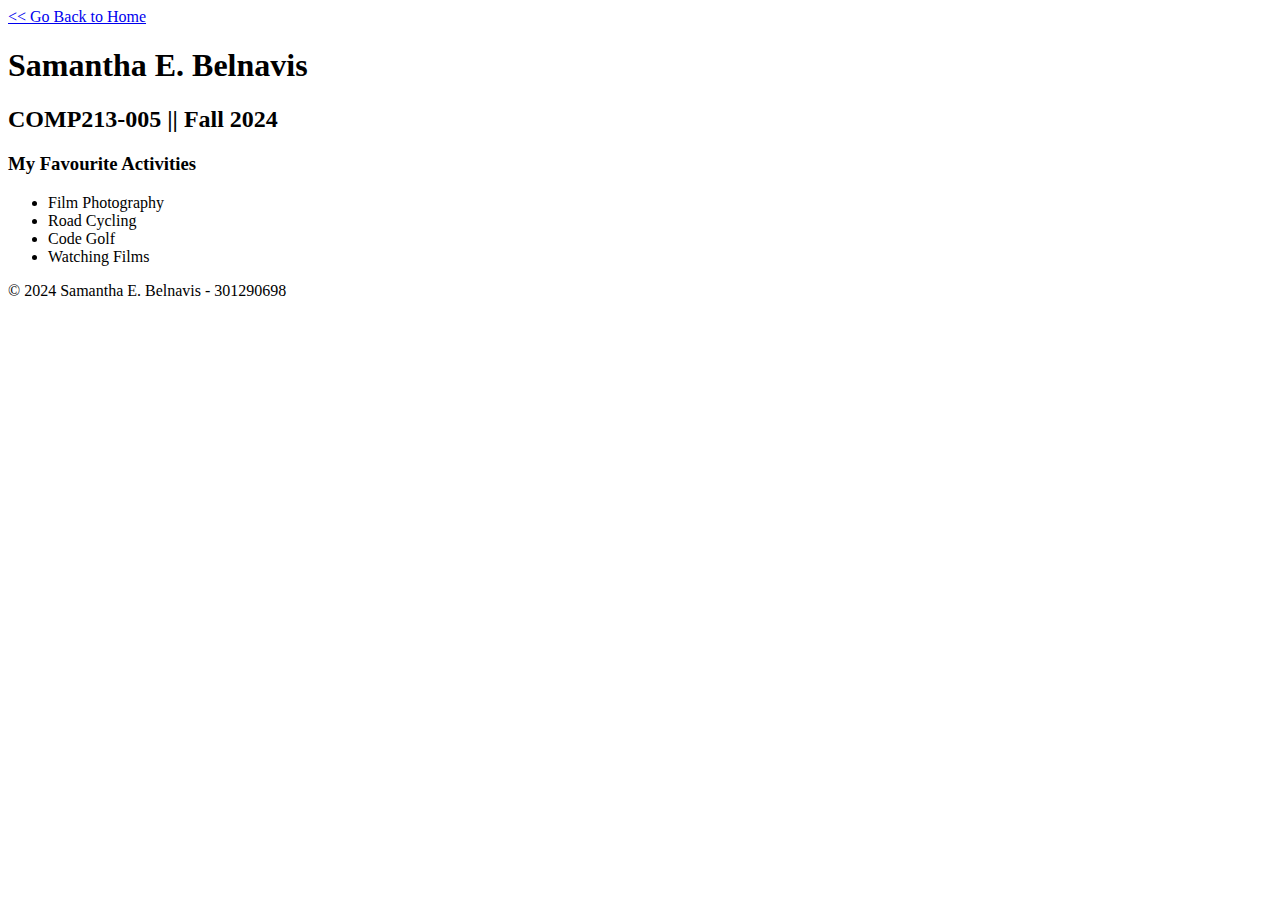
<file: assignment01/index.html>
<!-- Filename: index.html -->
<!-- Author: Samantha E Belnavis -->
<!-- Date: 2024-09-30 -->

<!doctype html>
<html lang="en">
<head>
    <meta charset="UTF-8" />
    <meta name="viewport" content="width=device-width, initial-scale=1.0" />
    <title>Samantha E. Belnavis</title>
</head>
<body>
    <header>
        <a href="../index.html"><< Go Back to Home</a>
        <h1>Samantha E. Belnavis</h1>
    </header>
    <main>
        <h2>COMP213-005 || Fall 2024</h2>
        <section>
            <h3>My Favourite Activities</h3>
            <ul>
                <li>Film Photography</li>
                <li>Road Cycling</li>
                <li>Code Golf</li>
                <li>Watching Films</li>
            </ul>
        </section>
    </main>
    <footer>
        <p>&copy; 2024 Samantha E. Belnavis - 301290698</p>
    </footer>
</body>
</html>
</file>
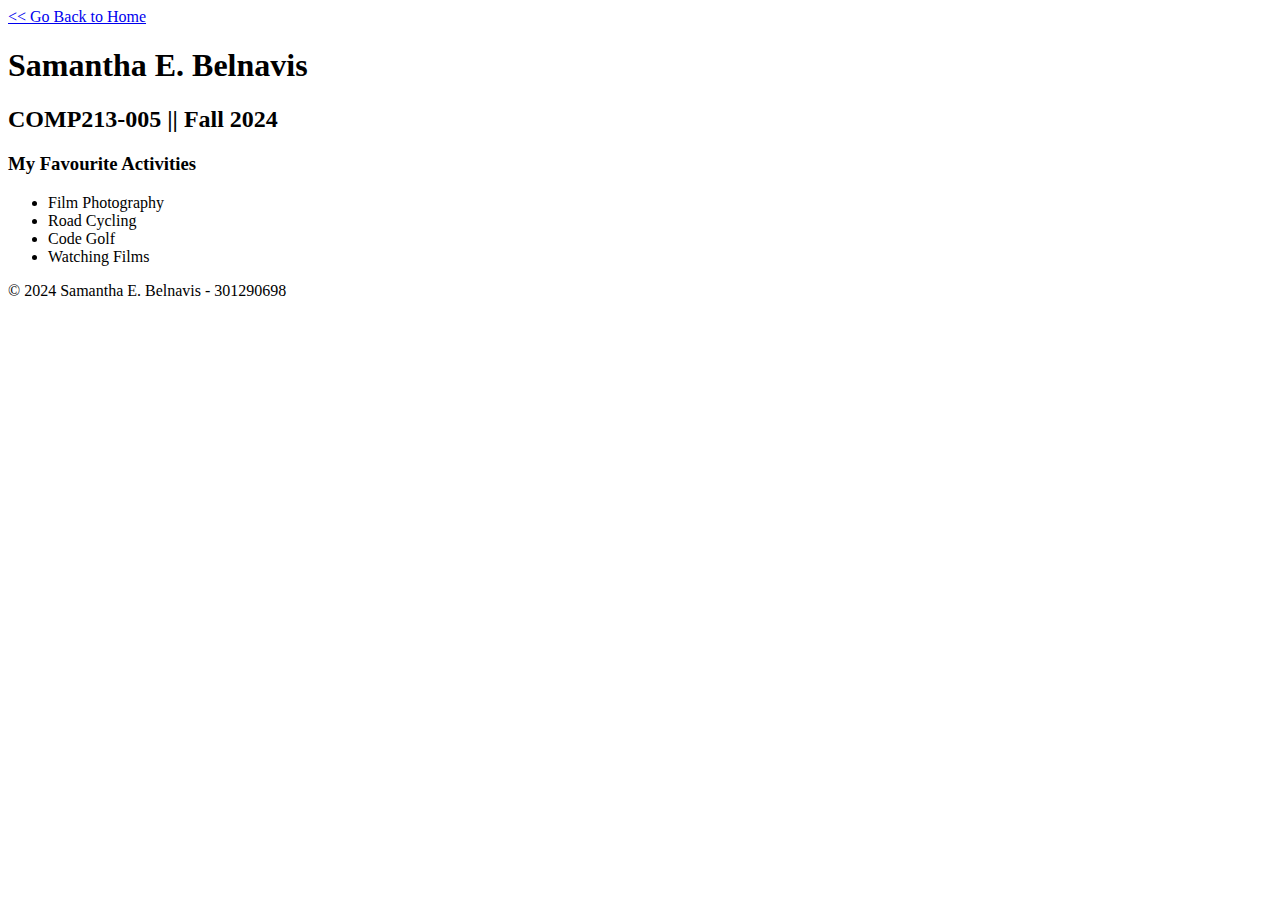
<file: Assignment01/index.html>
<!-- Filename: index.html -->
<!-- Author: Samantha E Belnavis -->
<!-- Date: 2024-09-30 -->

<!doctype html>
<html lang="en">
<head>
    <meta charset="UTF-8" />
    <meta name="viewport" content="width=device-width, initial-scale=1.0" />
    <title>Samantha E. Belnavis</title>
</head>
<body>
    <header>
        <a href="http://studentweb.cencol.ca/cbelnav2/"><< Go Back to Home</a>
        <h1>Samantha E. Belnavis</h1>
    </header>
    <main>
        <h2>COMP213-005 || Fall 2024</h2>
        <section>
            <h3>My Favourite Activities</h3>
            <ul>
                <li>Film Photography</li>
                <li>Road Cycling</li>
                <li>Code Golf</li>
                <li>Watching Films</li>
            </ul>
        </section>
    </main>
    <footer>
        <p>&copy; 2024 Samantha E. Belnavis - 301290698</p>
    </footer>
</body>
</html>
</file>
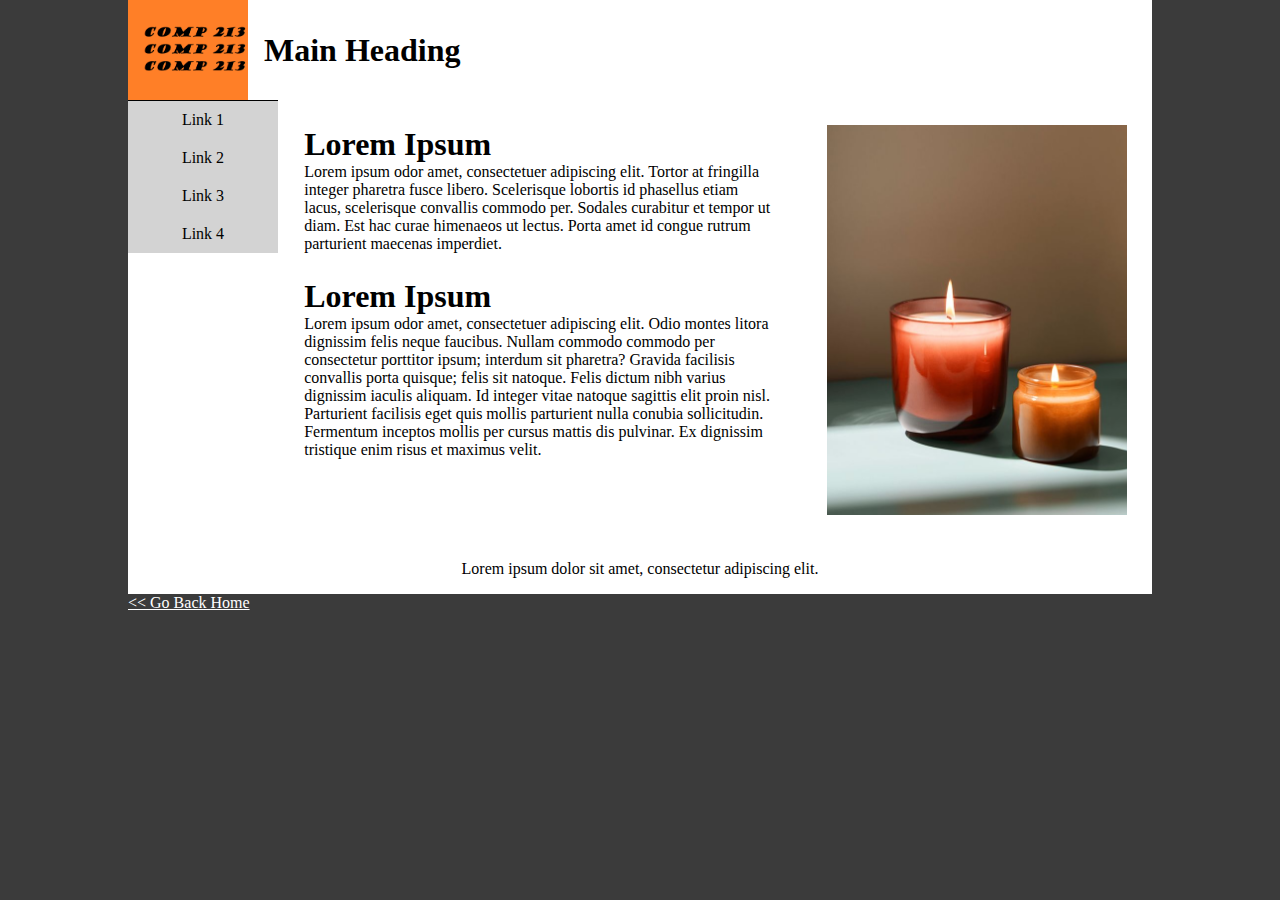
<file: assignment04/index.html>
<!doctype html>
<html>
    <head>
        <meta charset="UTF-8" />
        <meta name="viewport" content="width=device-width, initial-scale=1.0" />
        <title>Assignment 04</title>
        
        <link href="style.css" rel="stylesheet" />
        <link href="https://acidaliaplanitia.nyc3.cdn.digitaloceanspaces.com/cencol/301290698/comp213/assets/css/font-awesome/all.css" rel="stylesheet" crossorigin="anonymous" />
        <link href="https://acidaliaplanitia.nyc3.cdn.digitaloceanspaces.com/cencol/301290698/comp213/assets/img/favicon.ico" rel="icon" type="image/x-icon"/>
    </head>
    <body>
        <a class="as04-backlink" href="../index.html"><< Go Back Home</a>
        <header class="as04-header">
            <img src="logo-placeholder.png" height="100px" width="120px" alt="logo placeholder">
            <h1 class="heading">Main Heading</h1>
        </header>
        <nav>
            <ol>
                <li><a href="">Link 1</a></li>
                <li><a href="#about">Link 2</a></li>
                <li><a href="#services">Link 3</a></li>
                <li><a href="#contact">Link 4</a></li>
            </ol>
        </nav>
        <main>
            <h1>Lorem Ipsum</h1>
            <p>
                Lorem ipsum odor amet, consectetuer adipiscing elit. Tortor at fringilla integer pharetra fusce 
                libero. Scelerisque lobortis id phasellus etiam lacus, scelerisque convallis commodo per. 
                Sodales curabitur et tempor ut diam. Est hac curae himenaeos ut lectus. Porta amet id congue 
                rutrum parturient maecenas imperdiet.
            </p>
            <h1>Lorem Ipsum</h1>
            <p>
                Lorem ipsum odor amet, consectetuer adipiscing elit. Odio montes litora dignissim felis neque 
                faucibus. Nullam commodo commodo per consectetur porttitor ipsum; interdum sit pharetra? Gravida 
                facilisis convallis porta quisque; felis sit natoque. Felis dictum nibh varius dignissim iaculis 
                aliquam. Id integer vitae natoque sagittis elit proin nisl. Parturient facilisis eget quis mollis 
                parturient nulla conubia sollicitudin. Fermentum inceptos mollis per cursus mattis dis pulvinar. 
                Ex dignissim tristique enim risus et maximus velit.
            </p>
        </main>
        <aside>
            <img src="image-placeholder.png" height="390px" width="300px" alt="image placeholder" id="aside">
        </aside>
        <footer>
            Lorem ipsum dolor sit amet, consectetur adipiscing elit.
        </footer>
    </body>
</html>
</file>
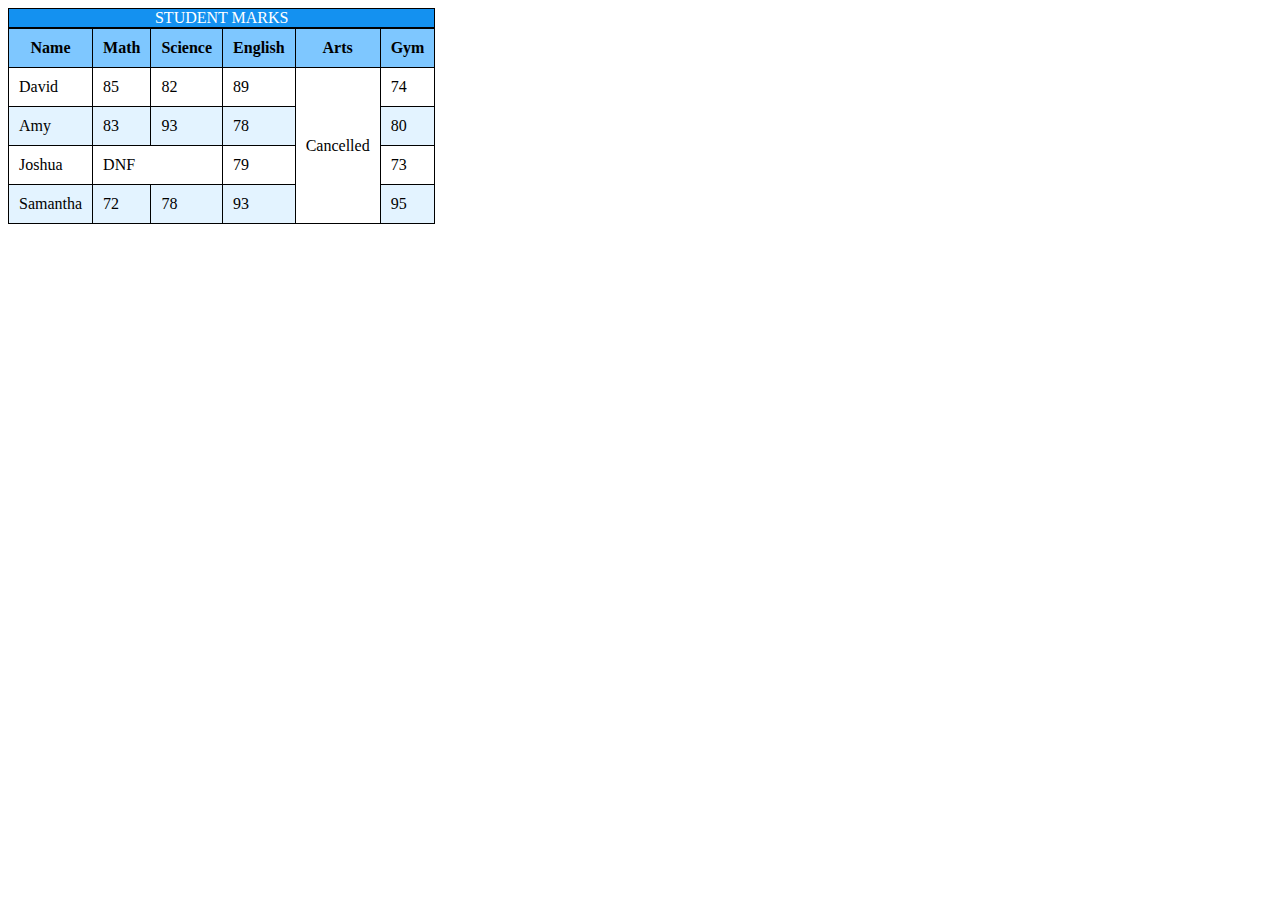
<file: midterm/midterm.html>
<!-- Samantha E. Belnavis -->
<!-- COMP213 - Midterm -->
<!-- 301-290-698 -->

<!doctype html>
<html>
    <head>
        <link rel="stylesheet" href="midterm_style.css" />
    </head>
    <body>
        <main>
            <table class="midterm-table">
                <caption>Student Marks</caption>
                <thead>
                    
                </thead>
                <tbody>
                    <tr>
                        <th>Name</th>
                        <th>Math</th>
                        <th>Science</th>
                        <th>English</th>
                        <th>Arts</th>
                        <th>Gym</th>
                    </tr>
                    <tr>
                        <th>David</th>
                        <td>85</td>
                        <td>82</td>
                        <td>89</td>
                        <td rowspan="4">Cancelled</th>
                        <td>74</td>
                    </tr>
                    <tr>
                        <th>Amy</th>
                        <td>83</td>
                        <td>93</td>
                        <td>78</td>
                        <td>80</td>
                    </tr>
                    <tr>
                        <th>Joshua</th>
                        <td colspan="2">DNF</td>
                        <td>79</td>
                        <td>73</td>
                    </tr>
                    <tr>
                        <th>Samantha</th>
                        <td>72</td>
                        <td>78</td>
                        <td>93</td>
                        <td>95</td>
                    </tr>
                </tbody>
            </table>
        </main>
    </body>
</html>
</file>
<file: assignment04/style.css>
* {
    box-sizing: border-box;
    margin: 0;
    padding: 0;
}

body {
    min-width: 500px;
    background-color: #3b3b3b;
}

header, nav, main, aside, footer {
    background-color: #ffffff;
}

header {
    display: flex;
    align-items: center;
    gap: 1em;
}

p {
    margin-bottom: 25px;
}

nav ol {
    list-style-type: none;
    text-align: center;
}

nav ol li {
    border: 1px solid black;
    margin: 0px;
}

nav ol li a {
    display: block;
    background-color: #d3d3d3;
    padding: 10px 20px;
    text-decoration: none;
    color: black;
}

nav li:first-child {
    border-top: 1px solid black;
}

main {
    padding: 5%;
}

aside {
    text-align: center;
}

#aside {
    width: 300px;
    height: 390px;
    margin: 25px;
}

footer {
    padding: 1em;
    text-align: center;
}

@media (min-width: 680px) and (max-width: 1023px) {
    body {
        display: grid;
        grid-template-areas:
            "header header"
            "nav nav"
            "main aside"
            "footer footer";
        grid-template-columns: 1fr 1fr;
    }

    header {
        grid-area: header;
    }

    nav {
        grid-area: nav;
    }

    main {
        grid-area: main;
    }

    aside {
        grid-area: aside;
        display: flex;
        flex-direction: column;
        justify-content: center;
        align-items: center;
    }

    footer {
        grid-area: footer;
    }

    nav ol {
        display: flex;
        justify-content: space-evenly;
        background-color: #d3d3d3;
    }

    nav ol li {
        border: none;
    }

    aside img {
        width: 200px;
        height: auto;
    }
}

@media (min-width: 1024px) {
    body {
        width: 80%;
        margin: auto;
        display: grid;
        grid-template-areas:
            "header header header"
            "nav main aside"
            "footer footer footer";
        grid-template-columns: 150px 2fr 1fr;
    }

    header {
        grid-area: header;
    }

    nav {
        grid-area: nav;
    }

    main {
        grid-area: main;
    }

    aside {
        grid-area: aside;
    }

    footer {
        grid-area: footer;
    }

    aside img {
        width: 300px;
        height: auto;
    }

    nav ol {
        display: block;
    }

    nav ol li {
        display: block;
        border: none;
    }
}

.as04-backlink, .as04-backlink:visited, .as04-backlink:hover {
    color: white;
}
</file>
<file: midterm/midterm_style.css>
/* 
    Samantha Belnavis 
    COMP213 - Midterm
    301-290-698
*/

table { 
    border-collapse: collapse;
    border: 1px solid black;
}

caption {
    background: #1491F0;
    color: #FFFFFF;
    text-transform: uppercase;
    border: 1px solid black;
}

th,
td {
    border: 1px solid black;
    padding: 10px;
}

tbody > tr  > th{
    font-weight: normal;
    text-align: left;
}

tbody > tr:first-child > th  {
    font-weight: bold;
    text-align: center;
}

tbody > tr:first-child {
    background: #7EC7FF !important;
}

tbody > tr:nth-of-type(odd) {
    background: #E3F3FF;
}
</file>
